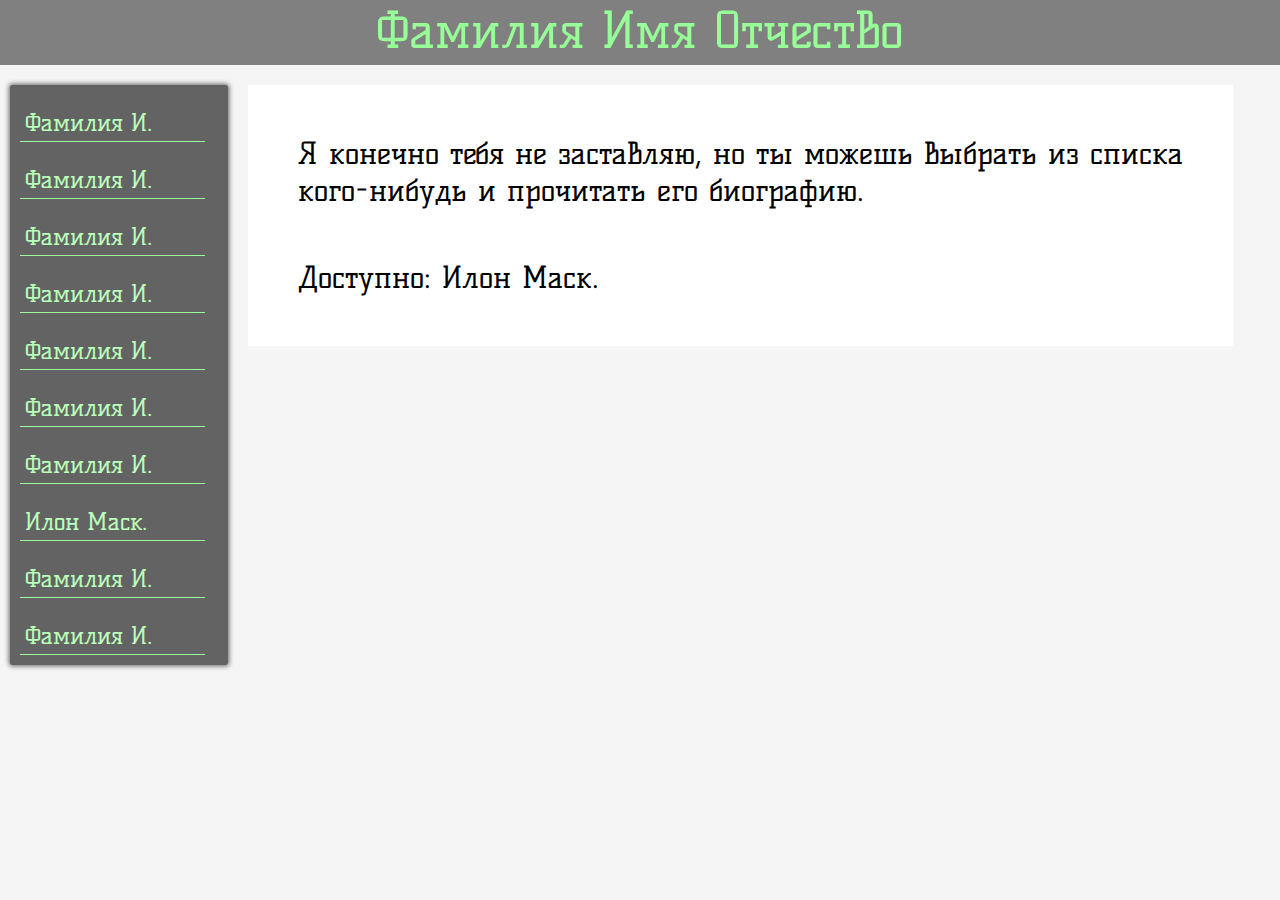
<file: index.html>
<!DOCTYPE html>
<html lang="en" dir="ltr">
  <head>
    <meta charset="utf-8">
    <title>Hello</title>

    <link rel="stylesheet" href="style.css">
    <link href="https://fonts.googleapis.com/css?family=Amatic+SC|Kelly+Slab&display=swap&subset=cyrillic" rel="stylesheet">
  </head>
  <body>
    <div class="zagolovok">
      Фамилия Имя Отчество
    </div>

    <div class="leftbar">
      <div class="familiya"> <a href="bio.html"> Фамилия И. </a> </div>
      <div class="familiya"> <a href="bio.html"> Фамилия И. </a> </div>
      <div class="familiya"> <a href="bio.html"> Фамилия И. </a> </div>
      <div class="familiya"> <a href="bio.html"> Фамилия И. </a> </div>
      <div class="familiya"> <a href="bio.html"> Фамилия И. </a> </div>
      <div class="familiya"> <a href="bio.html"> Фамилия И. </a> </div>
      <div class="familiya"> <a href="bio.html"> Фамилия И. </a> </div>
      <div class="familiya"> <a href="musk.html"> Илон Маск. </a> </div>
      <div class="familiya"> <a href="bio.html"> Фамилия И. </a> </div>
      <div class="familiya"> <a href="bio.html"> Фамилия И. </a> </div>
      <div class="familiya"> <a href="bio.html"> Фамилия И. </a> </div>
      <div class="familiya"> <a href="bio.html"> Фамилия И. </a> </div>
      <div class="familiya"> <a href="bio.html"> Фамилия И. </a> </div>
      <div class="familiya"> <a href="bio.html"> Фамилия И. </a> </div>
      <div class="familiya"> <a href="bio.html"> Фамилия И. </a> </div>
      <div class="familiya"> <a href="bio.html"> Фамилия И. </a> </div>
      <div class="familiya"> <a href="chimaev.html"> Чимаев А. </a> </div>
      <div class="familiya"> <a href="bio.html"> Фамилия И. </a> </div>
    </div>

    <div class="info">

      <div class="vibor"> Я конечно тебя не заставляю, но ты можешь выбрать из списка кого-нибудь и прочитать его биографию. </div>
      <div class="vibor"> Доступно: Илон Маск. </div>

      </div>
    </div>

  </body>
</html>
</file>
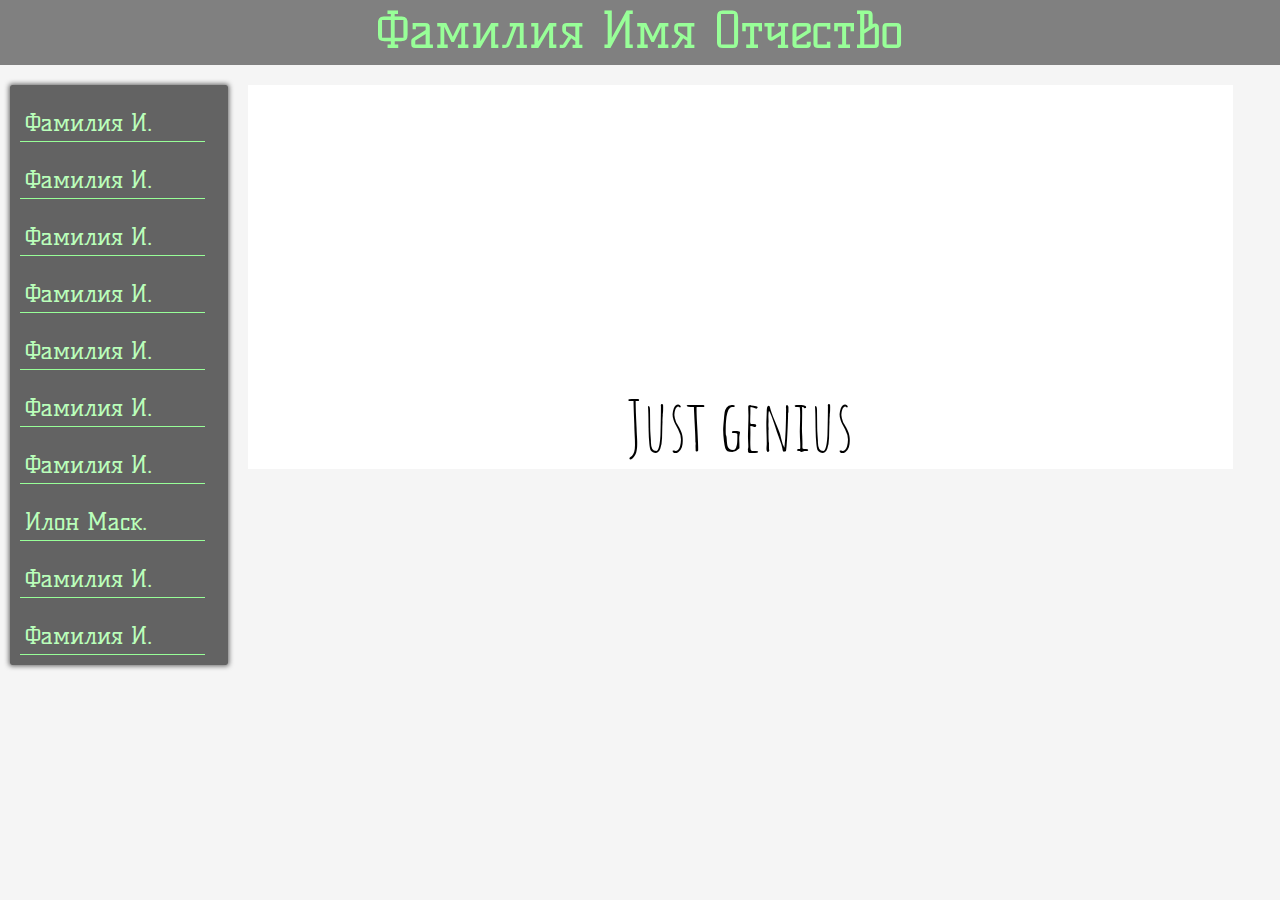
<file: chimaev.html>
<!DOCTYPE html>
<html lang="en" dir="ltr">
  <head>
    <meta charset="utf-8">
    <title>Hello</title>

    <link rel="stylesheet" href="style.css">

    <link href="https://fonts.googleapis.com/css?family=Amatic+SC|Kelly+Slab&display=swap&subset=cyrillic" rel="stylesheet">
  </head>
  <body>
    <div class="zagolovok">
      Фамилия Имя Отчество
    </div>

    <div class="leftbar">
      <div class="familiya"> <a href="bio.html"> Фамилия И. </a> </div>
      <div class="familiya"> <a href="bio.html"> Фамилия И. </a> </div>
      <div class="familiya"> <a href="bio.html"> Фамилия И. </a> </div>
      <div class="familiya"> <a href="bio.html"> Фамилия И. </a> </div>
      <div class="familiya"> <a href="bio.html"> Фамилия И. </a> </div>
      <div class="familiya"> <a href="bio.html"> Фамилия И. </a> </div>
      <div class="familiya"> <a href="bio.html"> Фамилия И. </a> </div>
      <div class="familiya"> <a href="musk.html"> Илон Маск. </a> </div>
      <div class="familiya"> <a href="bio.html"> Фамилия И. </a> </div>
      <div class="familiya"> <a href="bio.html"> Фамилия И. </a> </div>
      <div class="familiya"> <a href="bio.html"> Фамилия И. </a> </div>
      <div class="familiya"> <a href="bio.html"> Фамилия И. </a> </div>
      <div class="familiya"> <a href="bio.html"> Фамилия И. </a> </div>
      <div class="familiya"> <a href="bio.html"> Фамилия И. </a> </div>
      <div class="familiya"> <a href="bio.html"> Фамилия И. </a> </div>
      <div class="familiya"> <a href="bio.html"> Фамилия И. </a> </div>
      <div class="familiya"> <a href="chimaev.html"> Чимаев А. </a> </div>
      <div class="familiya"> <a href="bio.html"> Фамилия И. </a> </div>
    </div>

    <div class="info">

      <div class="genius"> Just genius </div>


    </div>

  </body>
</html>
</file>
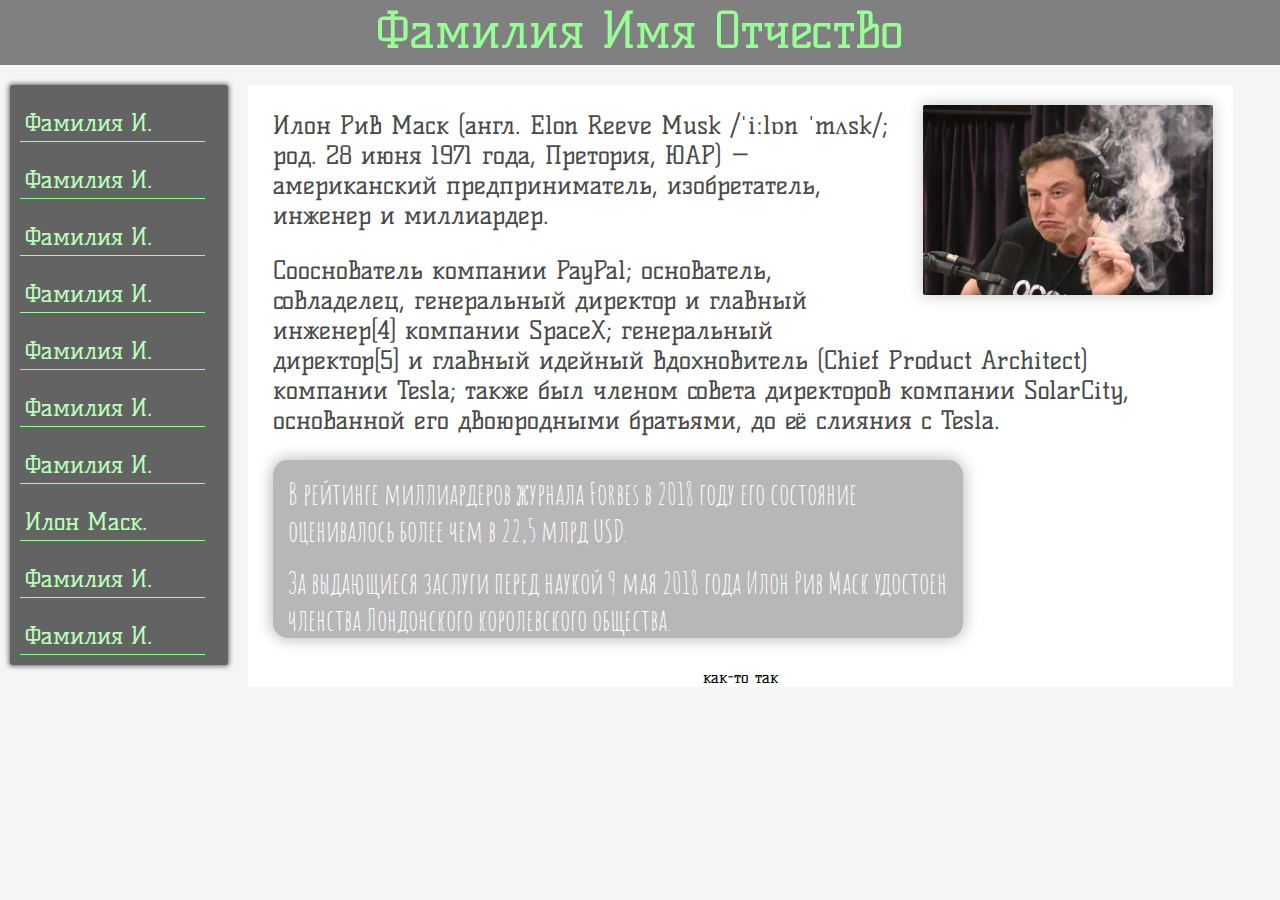
<file: musk.html>
<!DOCTYPE html>
<html lang="en" dir="ltr">
  <head>
    <meta charset="utf-8">
    <title>Hello</title>

    <link rel="stylesheet" href="style.css">
    <link href="https://fonts.googleapis.com/css?family=Amatic+SC|Kelly+Slab&display=swap&subset=cyrillic" rel="stylesheet">
  </head>
  <body>
    <div class="zagolovok">
      Фамилия Имя Отчество
    </div>

    <div class="leftbar">
      <div class="familiya"> <a href="bio.html"> Фамилия И. </a> </div>
      <div class="familiya"> <a href="bio.html"> Фамилия И. </a> </div>
      <div class="familiya"> <a href="bio.html"> Фамилия И. </a> </div>
      <div class="familiya"> <a href="bio.html"> Фамилия И. </a> </div>
      <div class="familiya"> <a href="bio.html"> Фамилия И. </a> </div>
      <div class="familiya"> <a href="bio.html"> Фамилия И. </a> </div>
      <div class="familiya"> <a href="bio.html"> Фамилия И. </a> </div>
      <div class="familiya"> <a href="musk.html"> Илон Маск. </a> </div>
      <div class="familiya"> <a href="bio.html"> Фамилия И. </a> </div>
      <div class="familiya"> <a href="bio.html"> Фамилия И. </a> </div>
      <div class="familiya"> <a href="bio.html"> Фамилия И. </a> </div>
      <div class="familiya"> <a href="bio.html"> Фамилия И. </a> </div>
      <div class="familiya"> <a href="bio.html"> Фамилия И. </a> </div>
      <div class="familiya"> <a href="bio.html"> Фамилия И. </a> </div>
      <div class="familiya"> <a href="bio.html"> Фамилия И. </a> </div>
      <div class="familiya"> <a href="bio.html"> Фамилия И. </a> </div>
      <div class="familiya"> <a href="chimaev.html"> Чимаев А. </a> </div>
      <div class="familiya"> <a href="bio.html"> Фамилия И. </a> </div>
    </div>

    <div class="info">

      <div class="photo">
        <img src="musk.jpg" alt="asd" class="photo1">
      </div>

      <div class="opisanie">
        Илон Рив Маск (англ. Elon Reeve Musk /ˈiːlɒn ˈmʌsk/; род. 28 июня 1971 года, Претория, ЮАР) — американский предприниматель, изобретатель, инженер и миллиардер.
      </div>

      <div class="opisanie">
        Сооснователь компании PayPal; основатель, совладелец, генеральный директор и главный инженер[4] компании SpaceX; генеральный директор[5] и главный идейный вдохновитель (Chief Product Architect) компании Tesla; также был членом совета директоров компании SolarCity, основанной его двоюродными братьями, до её слияния с Tesla.
      </div>

      <div class="fact">
        <div class="fact_text">В рейтинге миллиардеров журнала Forbes в 2018 году его состояние оценивалось более чем в 22,5 млрд USD. </div>
        <div class="fact_text">За выдающиеся заслуги перед наукой 9 мая 2018 года Илон Рив Маск удостоен членства Лондонского королевского общества. </div>
      </div>


      <div class="kak">
        как-то так
      </div>


    </div>

  </body>
</html>
</file>
<file: style.css>
body {
  margin: 0;
  margin: auto;
  max-height: 768px;
  font-family: 'Kelly Slab', cursive;
  background-color: #f5f5f5;
}

a{
  text-decoration: none;
  color: #baffba;

  transition: color .2s linear, font-size .1s linear;
}

a:hover {
  color: #8ed98e;
  font-size: 24.5px;
}

/*
font-family: 'Amatic SC', cursive;
font-family: 'Kelly Slab', cursive;
*/

.vibor {
  margin: 50px;
  font-size: 30px;
  color: black;
}

.genius {
  color: black;
  font-size: 70px;
  margin-top: 30%;
  font-family: 'Amatic SC', cursive;
  text-align: center;
}




.zagolovok {
  height: 65px;
  background-color: #808080;
  text-align: center;
  font-size: 50px;
  color: #98ff98;
}

.leftbar {
  background-color: #636363;
  box-shadow: 0 0 5px 1px #636363;
  width: 17%;
  margin: 20px 0 0 10px;
  font-size: 24px;
  max-height: 580px;
  overflow: auto;
  border-radius: 2px;

  float: left;
}

.familiya {
  line-height: 1.5;
  width: 180px;
  margin-left: 10px;
  padding-left: 5px;
  margin-top: 20px;
  border-bottom: 1px solid #98ff98;
  color: #98ff98;
}

.info{
  width: 77%;
  height: 100%;
  color: white;
  display: inline-block;
  box-shadow: 25 0 15px 1px #fff;
  margin: 20px 0 0 20px;
  background-color: #fff;
}

.photo {
  float: right;
  width: auto;
  margin: auto;
}

.photo1 {
  width: 290px;
  height: 190px;
  margin: 20px 20px;
  box-shadow: 0 0 15px 1px #cdcdcd;
  border-radius: 2px;
}

.opisanie {
  margin: 25px 25px;
  font-size: 25px;
  color: #494949;
}

.fact {
  width: 70%;
  margin-left: 25px;
  background-color: #b7b7b7;
  box-shadow: 0 0 15px 1px #b7b7b7;
  font-size: 30px;
  border-radius: 15px;
}

.fact_text {
  color: white;
  font-family: 'Amatic SC', cursive;
  padding: 15px 0 0 15px;
}

.kak {
  color: #000;
  text-align: center;
  margin-top: 30px;
}
</file>
